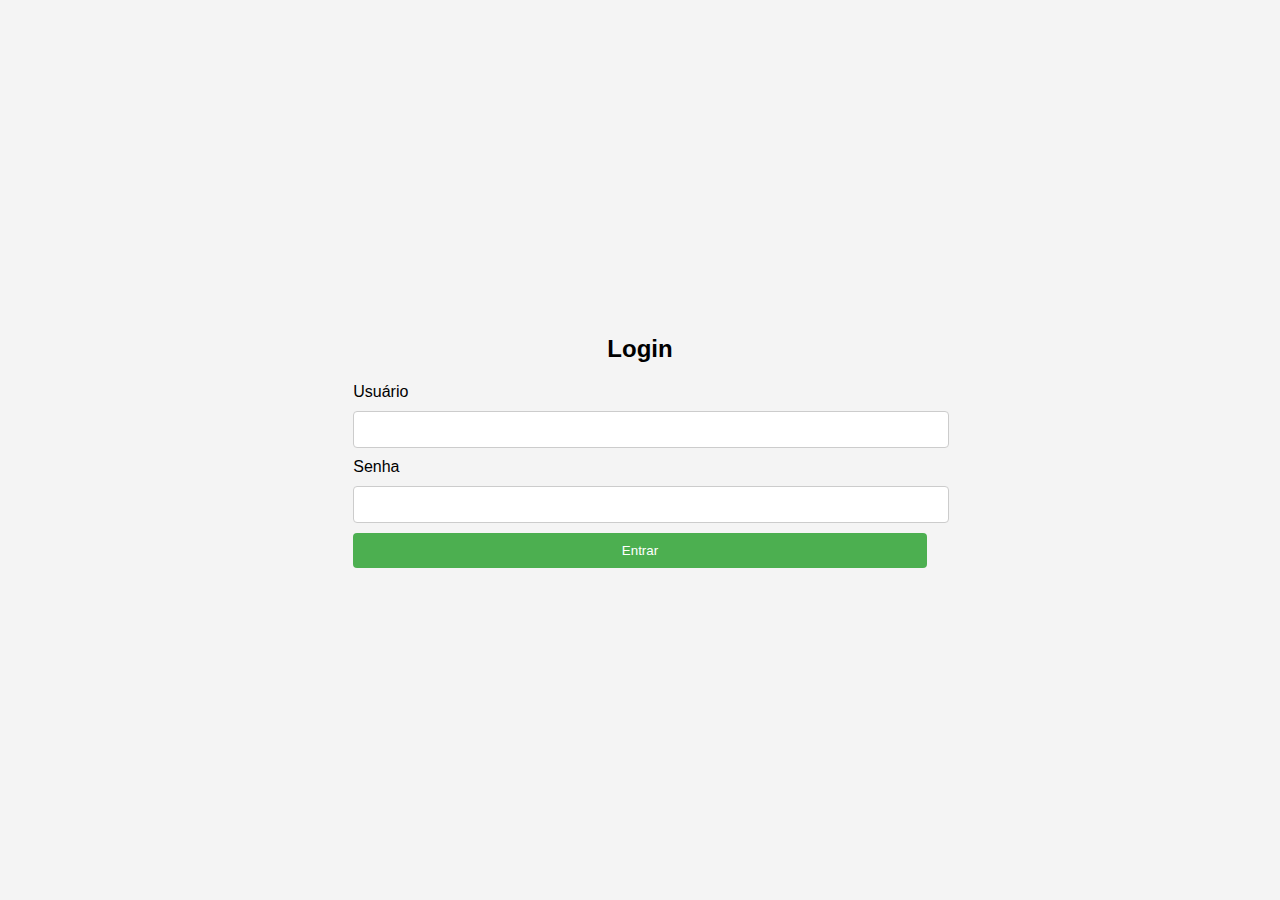
<file: index.html>
<!DOCTYPE html>
<html lang="pt-BR">
<head>
  <meta charset="UTF-8">
  <meta name="viewport" content="width=device-width, initial-scale=1.0">
  <title>Login Simples</title>
  <link rel="stylesheet" href="style.css">
</head>
<body>
  <div class="login-container">
    <h2>Login</h2>
    <form id="loginForm">
      <label for="username">Usuário</label>
      <input type="text" id="username" required>
      <label for="password">Senha</label>
      <input type="password" id="password" required>
      <button type="submit">Entrar</button>
      <p id="errorMessage" class="error"></p>
    </form>
  </div>
  <script src="script.js"></script>
</body>
</html>
</file>
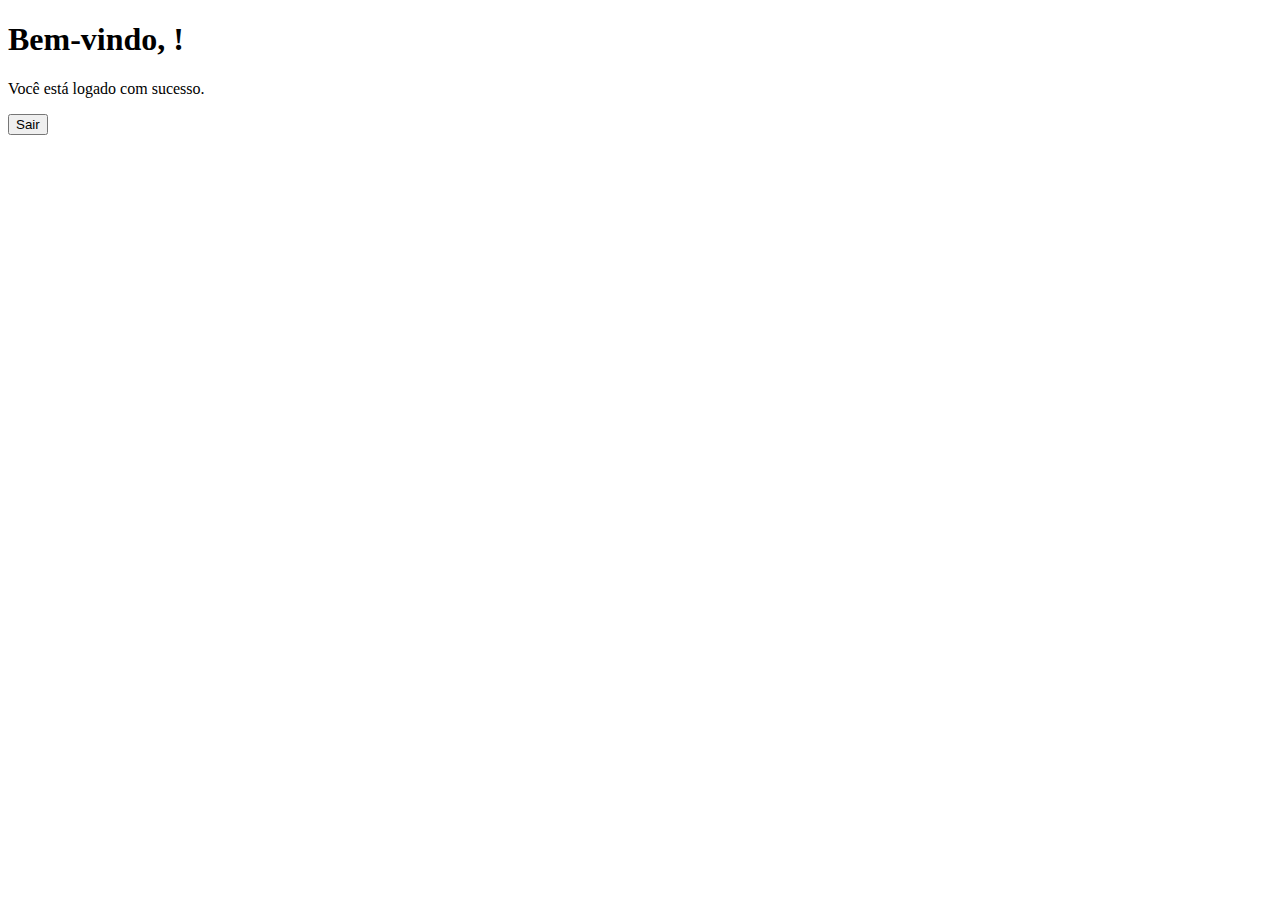
<file: conteudo.html>
<!DOCTYPE html>
<html lang="pt-BR">
<head>
  <meta charset="UTF-8">
  <meta name="viewport" content="width=device-width, initial-scale=1.0">
  <title>Página de Conteúdo</title>
</head>
<body>
  <h1>Bem-vindo, <span id="user"></span>!</h1>
  <p>Você está logado com sucesso.</p>
  <button onclick="logout()">Sair</button>

  <script>
    // Exibir o nome do usuário
    document.getElementById('user').textContent = localStorage.getItem('username');

    // Função para fazer logout
    function logout() {
      localStorage.removeItem('loggedIn');
      localStorage.removeItem('username');
      window.location.href = 'index.html';
    }
  </script>
</body>
</html>
</file>
<file: style.css>
body {
  font-family: Arial, sans-serif;
  background-color: #f4f4f4;
  display: flex;
  justify-content: center;
  align-items: center;
  height: 100vh;
  margin: 0;
}

.form-container {
  background-color: white;
  padding: 20px;
  border-radius: 8px;
  box-shadow: 0 4px 8px rgba(0, 0, 0, 0.1);
  width: 300px;
}

h2 {
  text-align: center;
  margin-bottom: 20px;
}

input {
  width: 100%;
  padding: 10px;
  margin: 10px 0;
  border: 1px solid #ccc;
  border-radius: 4px;
}

button {
  width: 100%;
  padding: 10px;
  background-color: #4CAF50;
  color: white;
  border: none;
  border-radius: 4px;
  cursor: pointer;
}

button:hover {
  background-color: #45a049;
}
</file>
